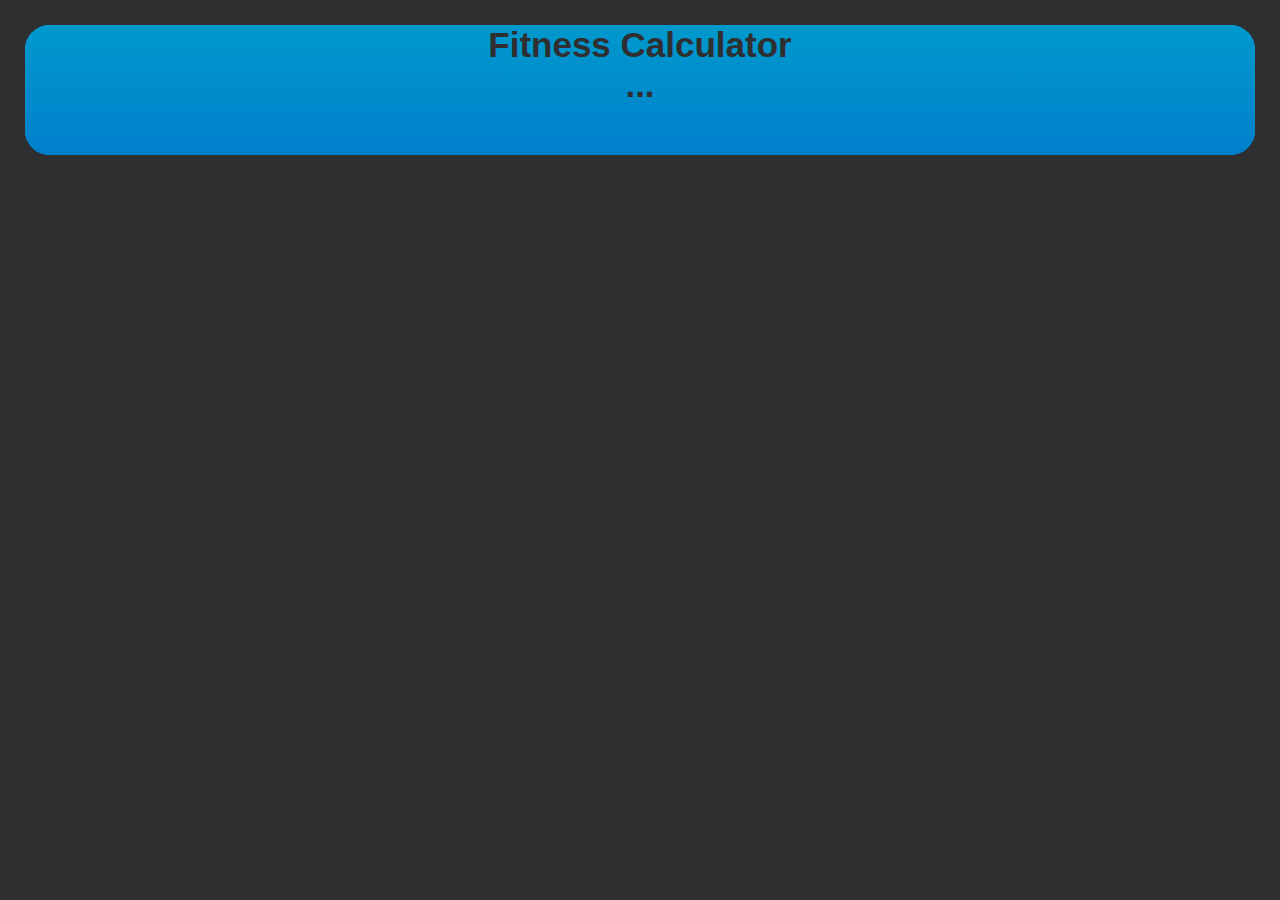
<file: www/index.html>
<!DOCTYPE html>
<html >
<head>
<style>
.button {
  border-radius: 4px;
  	 background: linear-gradient( #0099cc, #0066cc, #002db3);
     -webkit-background: linear-gradient( #0099cc, #0066cc, #002db3);
	  background-size: 400% 400%;
     -webkit-background-size: 400% 400%;
  border: none;
  color: #FFFFFF;
  text-align: center;
  font-size: 20px;
  padding: 20px;
  width:  150px;
  height: 75px;
  transition: all 0.5s;
  cursor: pointer;
  margin: 5px;
}

.button span {
  cursor: pointer;
  display: inline-block;
  position: relative;
  transition: 0.5s;
}

.button span:after {
  content: '\00bb';
  position: absolute;
  opacity: 0;
  top: 0;
  right: -20px;
  transition: 0.5s;
}

.button:hover span {
  padding-right: 25px;
}

.button:hover span:after {
  opacity: 1;
  right: 0;
}
</style>
  <meta charset="UTF-8">
  <meta name="viewport" content="width=device-width, initial-scale=1.0">
  <title>NavMenu</title>
  
  
  <link rel='stylesheet prefetch' href='https://cdnjs.cloudflare.com/ajax/libs/font-awesome/4.7.0/css/font-awesome.min.css'>

      <link rel="stylesheet" href="css/style.css">


  
  
</head>


  <body>
  
 
  <div id="Panel1" class=" panel panel1  hide">
     <h2> Body Mass Index</h2>
	 
	 Height (cm):
	 <br />
	 <input id="bmih" type="text"></input>
	 <br />
	 Weight (kg):
	 <br />
	 <input type="text" id="bmiw"></input>
	 <br />
	
	 <button class="button" id="bmic"><span>Calculate</span></button>
    </div>
	
	<h2 id="bmia" class="panel hide"></h2>
	
	<div id="Panel2" class=" panel panel2  hide">
	 <h2> Minimum Amount of Water Per Day</h2>
	 
	  Age:
	 <br />
	 <input id ="wa" type="text"></input>
	 <br />
	 Weight (kg):
	 <br />
	 <input id="ww"type="text"></input>
	 <br />
	
	 <button id="wc" class="button"><span>Calculate</span></button>
    </div>
	
	<h2 id="watera" class="panel hide"></h2>
	
	<div id="Panel3" class=" panel panel3  hide">
	 <h2> Heart Rate Zone For Fat Burning</h2>
	 
	  Age:
	 <br />
	 <input id="hra" type="text"></input>
	 <br />
	 Resting Heart Rate:
	 <br />
	 <input id="hrr" type="text"></input>
	 <br />
	 
	 <button id="hrc" class="button"><span>Calculate</span></button>
    </div>
	
	<h2 id="hras" class="panel hide"></h2>
	
	<div id="Panel4" class=" panel panel4  hide">
	 <h2> One Rep Max</h2>
	 
	  Weight (kg):
	 <br />
	 <input id="rw" type="text"></input>
	 <br />
	 Reps:
	 <br />
	 <input id="rr" type="text"></input>
	 <br />
	 
	 <button id="rc" class="button"><span>Calculate</span></button>
    </div>
	
	<h2 id="ra" class="panel hide"></h2>
	
  <div class="container">
    <div id="navMenu" >
	Fitness  Calculator 
	     <br />
			...
	 
      <div id="mainRotCorrect" class="rotCorrect"></div>
    </div>
    <div id="nav1" class="nav nav1 diamond small">
     <p> Body Mass Index</p>
    </div>
	
    <!--<div class="popUp">Home</div>-->
    <div id="nav2" class="nav nav2 diamond small">
       <p> Water Per Day</p>
    </div>
    <div id="nav3" class="nav nav3 diamond small">
       <p> Heart Rate Zone For Fat Burning</p>
    </div>
    <div id="nav4" class="nav nav4 diamond small">
       <p> One Rep Max</p>
    </div>
   
	
  </div>
</body>
  <script src='https://cdnjs.cloudflare.com/ajax/libs/jquery/3.1.1/jquery.min.js'></script>

    <script src="js/index.js"></script>

</body>
</html>
</file>
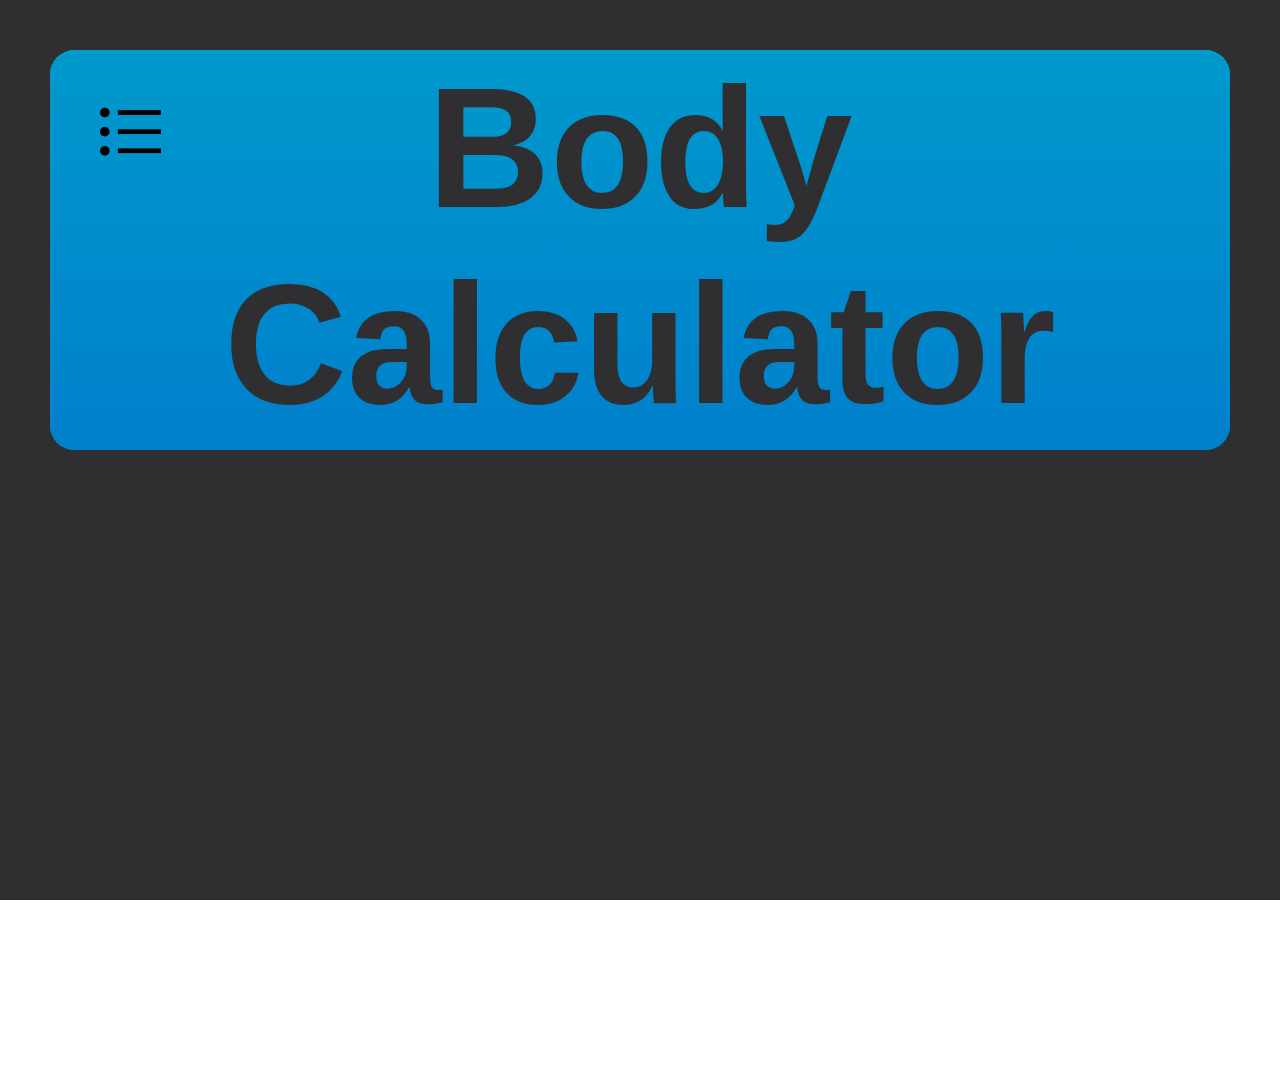
<file: platforms/browser/www/index.html>
<!DOCTYPE html>
<html >
<head>
<style>
.button {
  border-radius: 4px;
  	 background: linear-gradient( #0099cc, #0066cc, #002db3);
     -webkit-background: linear-gradient( #0099cc, #0066cc, #002db3);
	  background-size: 400% 400%;
     -webkit-background-size: 400% 400%;
  border: none;
  color: #FFFFFF;
  text-align: center;
  font-size: 60px;
  padding: 20px;
  width:  300px;
  height: 150px;
  transition: all 0.5s;
  cursor: pointer;
  margin: 5px;
}

.button span {
  cursor: pointer;
  display: inline-block;
  position: relative;
  transition: 0.5s;
}

.button span:after {
  content: '\00bb';
  position: absolute;
  opacity: 0;
  top: 0;
  right: -20px;
  transition: 0.5s;
}

.button:hover span {
  padding-right: 25px;
}

.button:hover span:after {
  opacity: 1;
  right: 0;
}
</style>
  <meta charset="UTF-8">
  <title>NavMenu</title>
  
  
  <link rel='stylesheet prefetch' href='https://cdnjs.cloudflare.com/ajax/libs/font-awesome/4.7.0/css/font-awesome.min.css'>

      <link rel="stylesheet" href="css/style.css">


  
</head>


  <body>
  
  <div id="Panel1" class=" panel panel1  hide">
     <h2> Body Mass Index</h2>
	 <br />
	 Height (cm):
	 <br />
	 <input id="bmih" type="text"></input>
	 <br />
	 Weight (kg):
	 <br />
	 <input type="text" id="bmiw"></input>
	 <br />
	 <br />
	 <br />
	 <button class="button" id="bmic"><span>Calculate</span></button>
    </div>
	
	<h2 id="bmia" class="panel hide"></h2>
	
	<div id="Panel2" class=" panel panel2  hide">
	 <h2> Minimum Amount of Water Per Day</h2>
	 <br />
	  Age:
	 <br />
	 <input id ="wa" type="text"></input>
	 <br />
	 Weight (kg):
	 <br />
	 <input id="ww"type="text"></input>
	 <br />
	 <br />
	 <br />
	 <button id="wc" class="button"><span>Calculate</span></button>
    </div>
	
	<h2 id="watera" class="panel hide"></h2>
	
	<div id="Panel3" class=" panel panel3  hide">
	 <h2> Heart Rate Zone For Fat Burning</h2>
	 <br />
	  Age:
	 <br />
	 <input id="hra" type="text"></input>
	 <br />
	 Resting Heart Rate:
	 <br />
	 <input id="hrr" type="text"></input>
	 <br />
	 <br />
	 <br />
	 <button id="hrc" class="button"><span>Calculate</span></button>
    </div>
	
	<h2 id="hras" class="panel hide"></h2>
	
	<div id="Panel4" class=" panel panel4  hide">
	 <h2> One Rep Max</h2>
	 <br />
	  Weight (kg):
	 <br />
	 <input id="rw" type="text"></input>
	 <br />
	 Reps:
	 <br />
	 <input id="rr" type="text"></input>
	 <br />
	 <br />
	 <br />
	 <button id="rc" class="button"><span>Calculate</span></button>
    </div>
	
	<h2 id="ra" class="panel hide"></h2>
	
  <div class="container">
    <div id="navMenu" >
	Body Calculator
      <div id="mainRotCorrect" class="rotCorrect"><img class="Menu_Icon" src="img/Menu_Icon.png" alt="Menu_Icon"></div>
    </div>
    <div id="nav1" class="nav nav1 diamond small">
     <p> Body Mass Index</p>
    </div>
	
    <!--<div class="popUp">Home</div>-->
    <div id="nav2" class="nav nav2 diamond small">
       <p> Water Per Day</p>
    </div>
    <div id="nav3" class="nav nav3 diamond small">
       <p> Heart Rate Zone For Fat Burning</p>
    </div>
    <div id="nav4" class="nav nav4 diamond small">
       <p> One Rep Max</p>
    </div>
   
	
  </div>
</body>
  <script src='https://cdnjs.cloudflare.com/ajax/libs/jquery/3.1.1/jquery.min.js'></script>

    <script src="js/index.js"></script>

</body>
</html>
</file>
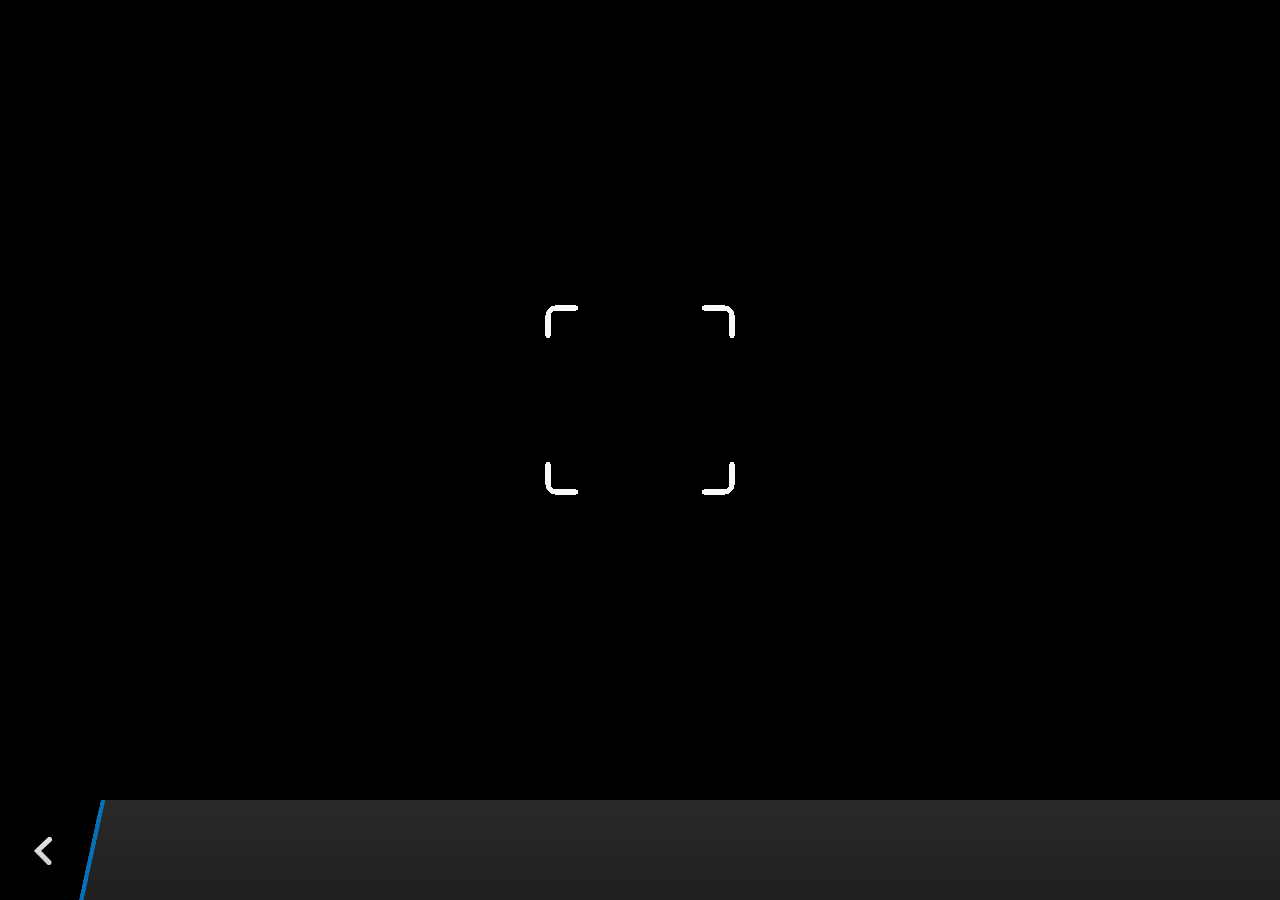
<file: plugins/cordova-plugin-camera/www/blackberry10/assets/camera.html>
<!--
 Licensed under the Apache License, Version 2.0 (the "License");
 you may not use this file except in compliance with the License.
 You may obtain a copy of the License at

 http://www.apache.org/licenses/LICENSE-2.0

 Unless required by applicable law or agreed to in writing, software
 distributed under the License is distributed on an "AS IS" BASIS,
 WITHOUT WARRANTIES OR CONDITIONS OF ANY KIND, either express or implied.
 See the License for the specific language governing permissions and
 limitations under the License.
 -->
<!DOCTYPE HTML>
<html lang="en">
    <head>
        <meta charset="utf-8">
        <script src="camera.js" type="text/javascript"></script>
        <script>
            var meta = document.createElement("meta");
            meta.setAttribute('name','viewport');
            meta.setAttribute('content','initial-scale='+ (1/window.devicePixelRatio) + ',user-scalable=no');
            document.getElementsByTagName('head')[0].appendChild(meta);
        </script>
    </head>
    <style type="text/css">
        body {
            background-color: black;
        }
        .action-bar {
            position: fixed;
            left: 0px;
            bottom: 0px;
            height: 100px;
            width: 100%;
            background-image: linear-gradient(rgb(41, 41, 41), rgb(32, 32, 32));
        }
        .action-bar-back {
            width: 78px;
            height: 100px;
            background-color: black;
        }
        .action-bar-divider {
            position: fixed;
            bottom: 0px;
            left: 78px;
            width: 28px;
            height: 100px;
            background-image: url([data-uri]);
        }
        .action-bar-back-button {
            position: fixed;
            bottom: 35px;
            left: 34px;
            width: 18px;
            height: 28px;
            background-image: url([data-uri]);
        }
        .camera-cross-hairs {
            position: fixed;
            top: 50%;
            left: 50%;
            -webkit-transform: translate(-50%, -147px);
            width: 194px;
            height: 195px;
            background-image: url([data-uri]); 
        }
    </style>
    <body>
        <div id="camera">
            <video id="v"></video>
            <div class="camera-cross-hairs"></div>
        </div>
        <canvas id="c" style="display: none;"></canvas>
        <div class="action-bar">
            <div id="back" class="action-bar-back">
                <div class="action-bar-back-button"></div>
            </div>
            <div class="action-bar-divider"></div>
        </div>
    </body>
</html>
</file>
<file: www/css/style.css>
html, body, .container {
  width: 100%;
  height: 100%;
  margin: 0px;
  overflow: hidden;
}

p {
	color: #2F2F31; 
	font-family: 'Helvetica Neue', sans-serif; 
	font-size: 15px; 
	font-weight: bold; 
	text-align: center;	
}

h2 {
	color: #0066cc; 
	font-family: 'Helvetica Neue', sans-serif; 
	font-size: 30px; 
	font-weight: bold; 
	text-align: center;
}



.container {
  /*padding:150px;*/
  background: #2F2F31;
}




#navMenu {
  position: absolute;
	 background: linear-gradient( #0099cc, #0066cc, #002db3);
     -webkit-background: linear-gradient( #0099cc, #0066cc, #002db3);
	  background-size: 400% 400%;
     -webkit-background-size: 400% 400%;
	 height: 130px;
	 top: 25px;
	 right: 25px;
	 left: 25px;
	 color: #2F2F31; 
	font-family: 'Helvetica Neue', sans-serif; 
	font-size: 35px; 
	font-weight: bold; 
	text-align: center;
	z-index: 100;
	
 
	  border-radius: 25px;
    
}
#image{
	position: absolute;

	
	 
	 z-index: 110;
	 
}

#navMenu:hover, .nav:hover {
  background: #0099cc;
}

@keyframes gradient {
  50% {
    background-position: 100% 0;
  }
}
@-webkit-keyframes gradient {
  50% {
    background-position: 100% 0;
  }
}

.diamond {
position: absolute;
	 background: linear-gradient( #0099cc, #0066cc, #002db3);
     -webkit-background: linear-gradient( #0099cc, #0066cc, #002db3);
	  background-size: 400% 400%;
     -webkit-background-size: 400% 400%;
	 
	 top: 25px;
	 right: 25px;
	 left: 25px;
	 color: #2F2F31; 
	font-family: 'Helvetica Neue', sans-serif; 
	font-size: 130px; 
	font-weight: bold; 
	text-align: center;
	z-index: 50;
	  border-radius: 25px;
	
}

.diamond:active {
  background: #0066cc;
  box-shadow: 0px 1px 2.5px #101010;
  
}
#navMenu:active {
  background: #0066cc;
  box-shadow: 0px 1px 2.5px #101010;
 
}

.panel:active {
	transition: 0.5s;
  -webkit-transition: 0.5s;
}

/*.popUp{
  text-align:center;
  border-radius:10px 0px;
  position:absolute;
  top:100px;
  left:330px;
  overflow:hidden;
  background:red;
  width:0px;
  max-width:100px;
}

.#nav1:hover + .popUp{
  width:100px;
}*/





.nav1{
  top: 180px;
  
    
}

.nav2 {
  top: 240px;
  
   
}

.nav3 {
  top: 300px;
  
    
}

.nav4{
  top: 360px;
 
    
}




.panel{
	position: absolute;
	bottom: 0px;
	right: 0px;
	left: 0px;
	top: 180px;
	 background: linear-gradient( #2F2F31);
     -webkit-background: linear-gradient( #2F2F31);
	  background-size: 400% 400%;
     -webkit-background-size: 400% 400%;
	 
	 color: #0066cc; 
	font-family: 'Helvetica Neue', sans-serif; 
	font-size: 20px; 
	font-weight: bold; 
	text-align: center;
	z-index: 90;
	
}

.big{
	transition: 0.5s;
  -webkit-transition: 0.5s;
}
.small {
 position: absolute;
	 background: linear-gradient( #0099cc, #0066cc, #002db3);
     -webkit-background: linear-gradient( #0099cc, #0066cc, #002db3);
	  background-size: 400% 400%;
     -webkit-background-size: 400% 400%;
	 height: 130px;
	 top: 25px;
	 right: 25px;
	 left: 25px;
	 color: #2F2F31; 
	font-family: 'Helvetica Neue', sans-serif; 
	font-size: 100px; 
	font-weight: bold; 
	text-align: center;
	transition: 0.5s;
  -webkit-transition: 0.5s;
  
	  border-radius: 25px
}

.smallFast {
 position: absolute;
	 background: linear-gradient( #0099cc, #0066cc, #002db3);
     -webkit-background: linear-gradient( #0099cc, #0066cc, #002db3);
	  background-size: 400% 400%;
     -webkit-background-size: 400% 400%;
	 height: 130px;
	 top: 25px;
	 right: 25px;
	 left: 25px;
	 color: #2F2F31; 
	font-family: 'Helvetica Neue', sans-serif; 
	font-size: 100px; 
	font-weight: bold; 
	text-align: center;
	
  
	  border-radius: 25px
}

.hide{
  top: 0px;
  right: 0px;
  z-index: 10;
  opacity: 0;
 
  
}

input {
	height: 30px;
	font-size: 20px;
}

.rotCorrect {
 
  margin-left: 14px;
  margin-top: 8px;
}

#mainRotCorrect {
  margin-left: 250px;
  margin-top: 250px;
 
  max-width: 200px;
}

i {
  color: #EEEEEE;
}

.Menu_Icon {
	 position: absolute;
	top: 15px;
	left: 15px;
	
}
</file>
<file: platforms/browser/www/css/style.css>
html, body, .container {
  width: 100%;
  height: 100%;
  margin: 0px;
  overflow: hidden;
}

p {
	color: #2F2F31; 
	font-family: 'Helvetica Neue', sans-serif; 
	font-size: 50px; 
	font-weight: bold; 
	text-align: center;	
}

h2 {
	color: #0066cc; 
	font-family: 'Helvetica Neue', sans-serif; 
	font-size: 75px; 
	font-weight: bold; 
	text-align: center;
}



.container {
  /*padding:150px;*/
  background: #2F2F31;
}




#navMenu {
  position: absolute;
	 background: linear-gradient( #0099cc, #0066cc, #002db3);
     -webkit-background: linear-gradient( #0099cc, #0066cc, #002db3);
	  background-size: 400% 400%;
     -webkit-background-size: 400% 400%;
	 height: 400px;
	 top: 50px;
	 right: 50px;
	 left: 50px;
	 color: #2F2F31; 
	font-family: 'Helvetica Neue', sans-serif; 
	font-size: 170px; 
	font-weight: bold; 
	text-align: center;
	z-index: 100;
	
 
	  border-radius: 25px;
    
}

#navMenu:hover, .nav:hover {
  background: #0099cc;
}

@keyframes gradient {
  50% {
    background-position: 100% 0;
  }
}
@-webkit-keyframes gradient {
  50% {
    background-position: 100% 0;
  }
}

.diamond {
position: absolute;
	 background: linear-gradient( #0099cc, #0066cc, #002db3);
     -webkit-background: linear-gradient( #0099cc, #0066cc, #002db3);
	  background-size: 400% 400%;
     -webkit-background-size: 400% 400%;
	 
	 top: 50px;
	 right: 50px;
	 left: 50px;
	 color: #2F2F31; 
	font-family: 'Helvetica Neue', sans-serif; 
	font-size: 170px; 
	font-weight: bold; 
	text-align: center;
	z-index: 50;
	  border-radius: 25px;
	
}

.diamond:active {
  background: #0066cc;
  box-shadow: 0px 1px 2.5px #101010;
  
}
#navMenu:active {
  background: #0066cc;
  box-shadow: 0px 1px 2.5px #101010;
 
}

.panel:active {
	transition: 0.5s;
  -webkit-transition: 0.5s;
}

/*.popUp{
  text-align:center;
  border-radius:10px 0px;
  position:absolute;
  top:100px;
  left:330px;
  overflow:hidden;
  background:red;
  width:0px;
  max-width:100px;
}

.#nav1:hover + .popUp{
  width:100px;
}*/





.nav1{
  top: 500px;
  
    
}

.nav2 {
  top: 700px;
  
   
}

.nav3 {
  top: 900px;
  
    
}

.nav4{
  top: 1100px;
 
    
}


.panel1{
	position: absolute;
	bottom: 0px;
	right: 0px;
	left: 0px;
	top: 450px;
	 background: linear-gradient( #2F2F31);
     -webkit-background: linear-gradient( #2F2F31);
	  background-size: 400% 400%;
     -webkit-background-size: 400% 400%;
	 
	 color: #0066cc; 
	font-family: 'Helvetica Neue', sans-serif; 
	font-size: 90px; 
	font-weight: bold; 
	text-align: center;
	z-index: 90;
	
}

.panel{
	position: absolute;
	bottom: 0px;
	right: 0px;
	left: 0px;
	top: 450px;
	 background: linear-gradient( #2F2F31);
     -webkit-background: linear-gradient( #2F2F31);
	  background-size: 400% 400%;
     -webkit-background-size: 400% 400%;
	 
	 color: #0066cc; 
	font-family: 'Helvetica Neue', sans-serif; 
	font-size: 90px; 
	font-weight: bold; 
	text-align: center;
	z-index: 90;
	
}

.big{
	transition: 0.5s;
  -webkit-transition: 0.5s;
}
.small {
 position: absolute;
	 background: linear-gradient( #0099cc, #0066cc, #002db3);
     -webkit-background: linear-gradient( #0099cc, #0066cc, #002db3);
	  background-size: 400% 400%;
     -webkit-background-size: 400% 400%;
	 height: 400px;
	 top: 50px;
	 right: 50px;
	 left: 50px;
	 color: #2F2F31; 
	font-family: 'Helvetica Neue', sans-serif; 
	font-size: 170px; 
	font-weight: bold; 
	text-align: center;
	transition: 0.5s;
  -webkit-transition: 0.5s;
  
	  border-radius: 25px
}

.smallFast {
 position: absolute;
	 background: linear-gradient( #0099cc, #0066cc, #002db3);
     -webkit-background: linear-gradient( #0099cc, #0066cc, #002db3);
	  background-size: 400% 400%;
     -webkit-background-size: 400% 400%;
	 height: 400px;
	 top: 50px;
	 right: 50px;
	 left: 50px;
	 color: #2F2F31; 
	font-family: 'Helvetica Neue', sans-serif; 
	font-size: 170px; 
	font-weight: bold; 
	text-align: center;
	
  
	  border-radius: 25px
}

.hide{
  top: 0px;
  right: 0px;
  z-index: 10;
  opacity: 0;
 
  
}

input {
	height: 70px;
	font-size: 50px;
}

.rotCorrect {
 
  margin-left: 14px;
  margin-top: 8px;
}

#mainRotCorrect {
  margin-left: 250px;
  margin-top: 250px;
 
  max-width: 200px;
}

i {
  color: #EEEEEE;
}

.Menu_Icon {
	 position: absolute;
	top: 15px;
	left: 15px;
	
}
</file>
